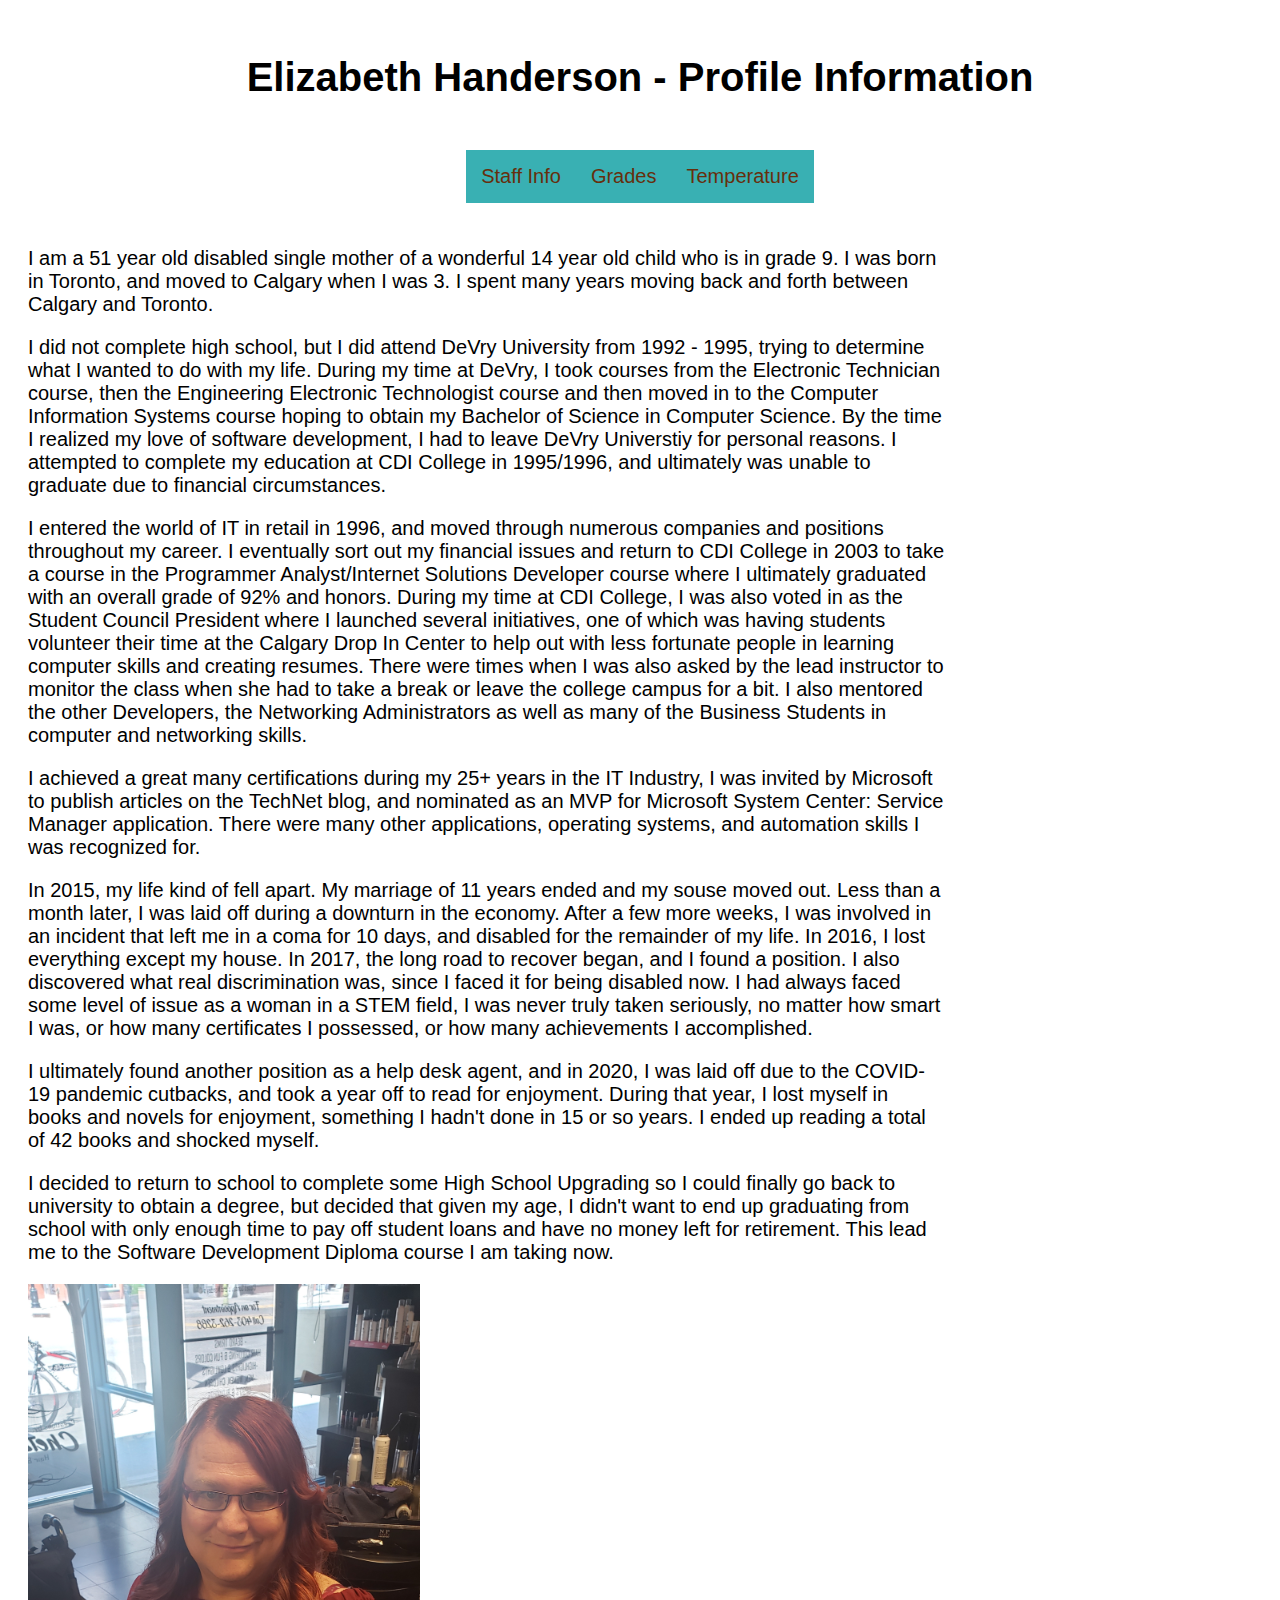
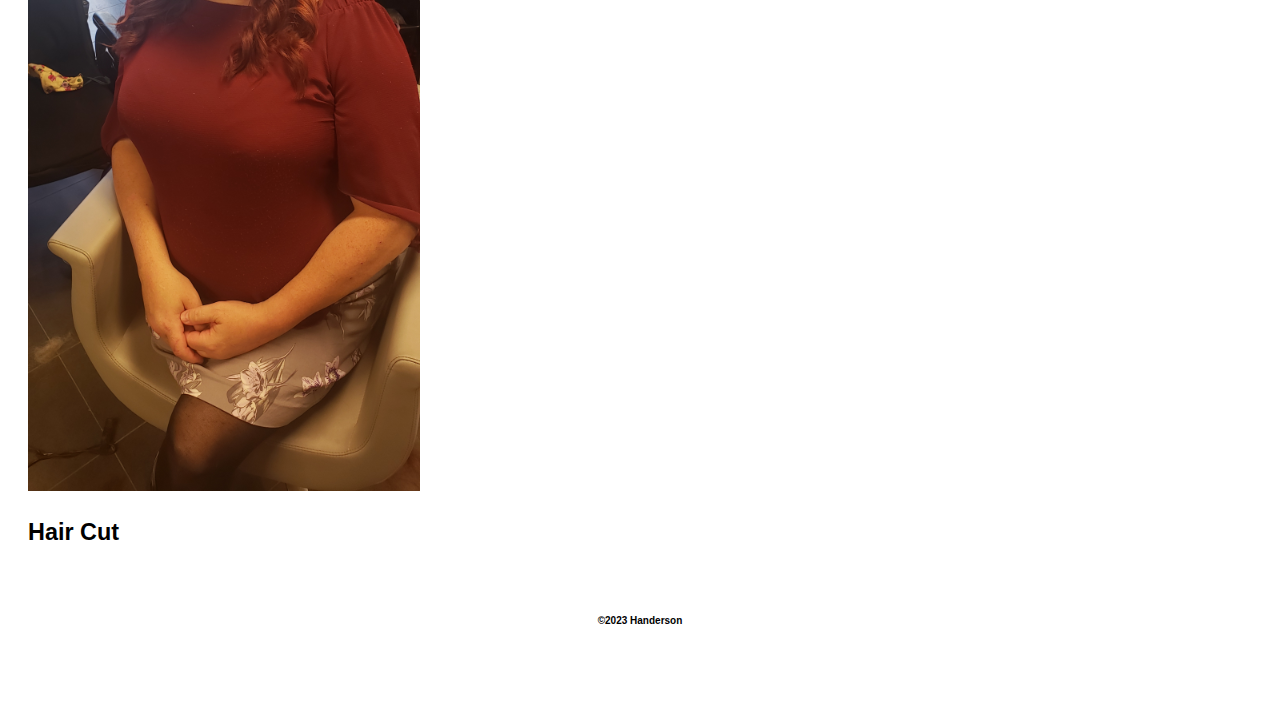
<file: index.html>
<!DOCTYPE html>
<!--
* @name: Assignement1
* @Course Code: SODV1201
* @class: Introduction to Web Programming
* @author: Elizabeth Handerson
* @Description: Profile web page
-->
<html>

    <!--This is the primary title for the page-->
    
    <header align="center"><h1>Elizabeth Handerson - Profile Information</h1></header>
    <head>

        <!--This specifies which style sheet to be used and set the title for the browser tab-->

		<link rel="stylesheet" href="./css/style.css"">
        <title>Personal Profile</title>        
    </head>

    <!--This specifies which JavaScript file is being used-->

    <script src="./js/app.js"></script>
    <body class="body">  

        <!--This section sets up the navigation for the web application-->

        <header style="text-align: center;">
            <nav>                
                <a href="./pages/StaffInformation.html" title="Staff Information" tabindex="1">Staff Info</a>
                <a href="./pages/GradeConvertor.html" title="Grade to Letter Convertor" tabindex="2">Grades</a>
                <a href="./pages/TempConvertor.html" title="Temperature Convertor" tabindex="3">Temperature</a>
            </nav>
        </header>

        <!--This section is the main body of information for the page-->
        
        <article >
        <!-- About Me information-->
        
        <div class='width75'>
        <p>I am a 51 year old disabled single mother of a wonderful 14 year old child who is in grade 9. 
            I was born in Toronto, and moved to Calgary when I was 3. I spent many years moving back and forth between Calgary and Toronto.
        </p>
        <p>I did not complete high school, but I did attend DeVry University from 1992 - 1995, trying to determine 
            what I wanted to do with my life. During my time at DeVry, I took courses from the Electronic Technician course, then the 
            Engineering Electronic Technologist course and then moved in to the Computer Information Systems course hoping to obtain 
            my Bachelor of Science in Computer Science. By the time I realized my love of software development, I had to leave DeVry 
            Universtiy for personal reasons. I attempted to complete my education at CDI College in 1995/1996, and ultimately was unable 
            to graduate due to financial circumstances.
        </p>
        <p>I entered the world of IT in retail in 1996, and moved through numerous companies and positions throughout my 
            career. I eventually sort out my financial issues and return to CDI College in 2003 to take a course in the Programmer Analyst/Internet 
            Solutions Developer course where I ultimately graduated with an overall grade of 92% and honors. During my time at CDI College, 
            I was also voted in as the Student Council President where I launched several initiatives, one of which was having students volunteer 
            their time at the Calgary Drop In Center to help out with less fortunate people in learning computer skills and creating resumes. 
            There were times when I was also asked by the lead instructor to monitor the class when she had to take a break or leave the college 
            campus for a bit. I also mentored the other Developers, the Networking Administrators as well as many of the Business Students in 
            computer and networking skills.
        </p>
        <p>I achieved a great many certifications during my 25+ years in the IT Industry, I was invited by Microsoft to 
            publish articles on the TechNet blog, and nominated as an MVP for Microsoft System Center: Service Manager application. 
            There were many other applications, operating systems, and automation skills I was recognized for.
        </p>
        <p>In 2015, my life kind of fell apart. My marriage of 11 years ended and my souse moved out. Less than a month later, 
            I was laid off during a downturn in the economy. After a few more weeks, I was involved in an incident that left me in a coma for 
            10 days, and disabled for the remainder of my life. In 2016, I lost everything except my house. In 2017, the long road to recover began, 
            and I found a position. I also discovered what real discrimination was, since I faced it for being disabled now. I had always faced 
            some level of issue as a woman in a STEM field, I was never truly taken seriously, no matter how smart I was, or how many certificates 
            I possessed, or how many achievements I accomplished.
        </p>
        <p>I ultimately found another position as a help desk agent, and in 2020, I was laid off due to the COVID-19 pandemic 
            cutbacks, and took a year off to read for enjoyment. During that year, I lost myself in books and novels for enjoyment, something I 
            hadn't done in 15 or so years. I ended up reading a total of 42 books and shocked myself. 
        </p>
        <p>I decided to return to school to complete some High School Upgrading so I could finally go back to university 
            to obtain a degree, but decided that given my age, I didn't want to end up graduating from school with only enough time to pay off 
            student loans and have no money left for retirement. This lead me to the Software Development Diploma course I am taking now.
        </p>
        </div>
        <!-- my images -->    
                
        <img src="./img/Beth_Long_Hair.jpg" alt="Always beautiful after the salon" title="Hair Cut"  width="392px" height="807px"/>
        <h3>Hair Cut</h3>

      
        <br/><br/>
    </article>

    <!--This section sets up the footer information which holds the copyright information-->
    
    <footer class="footer">
        <!-- copyright information -->
        &copy;2023 Handerson
    </footer> 
    </body>
</html>
</file>
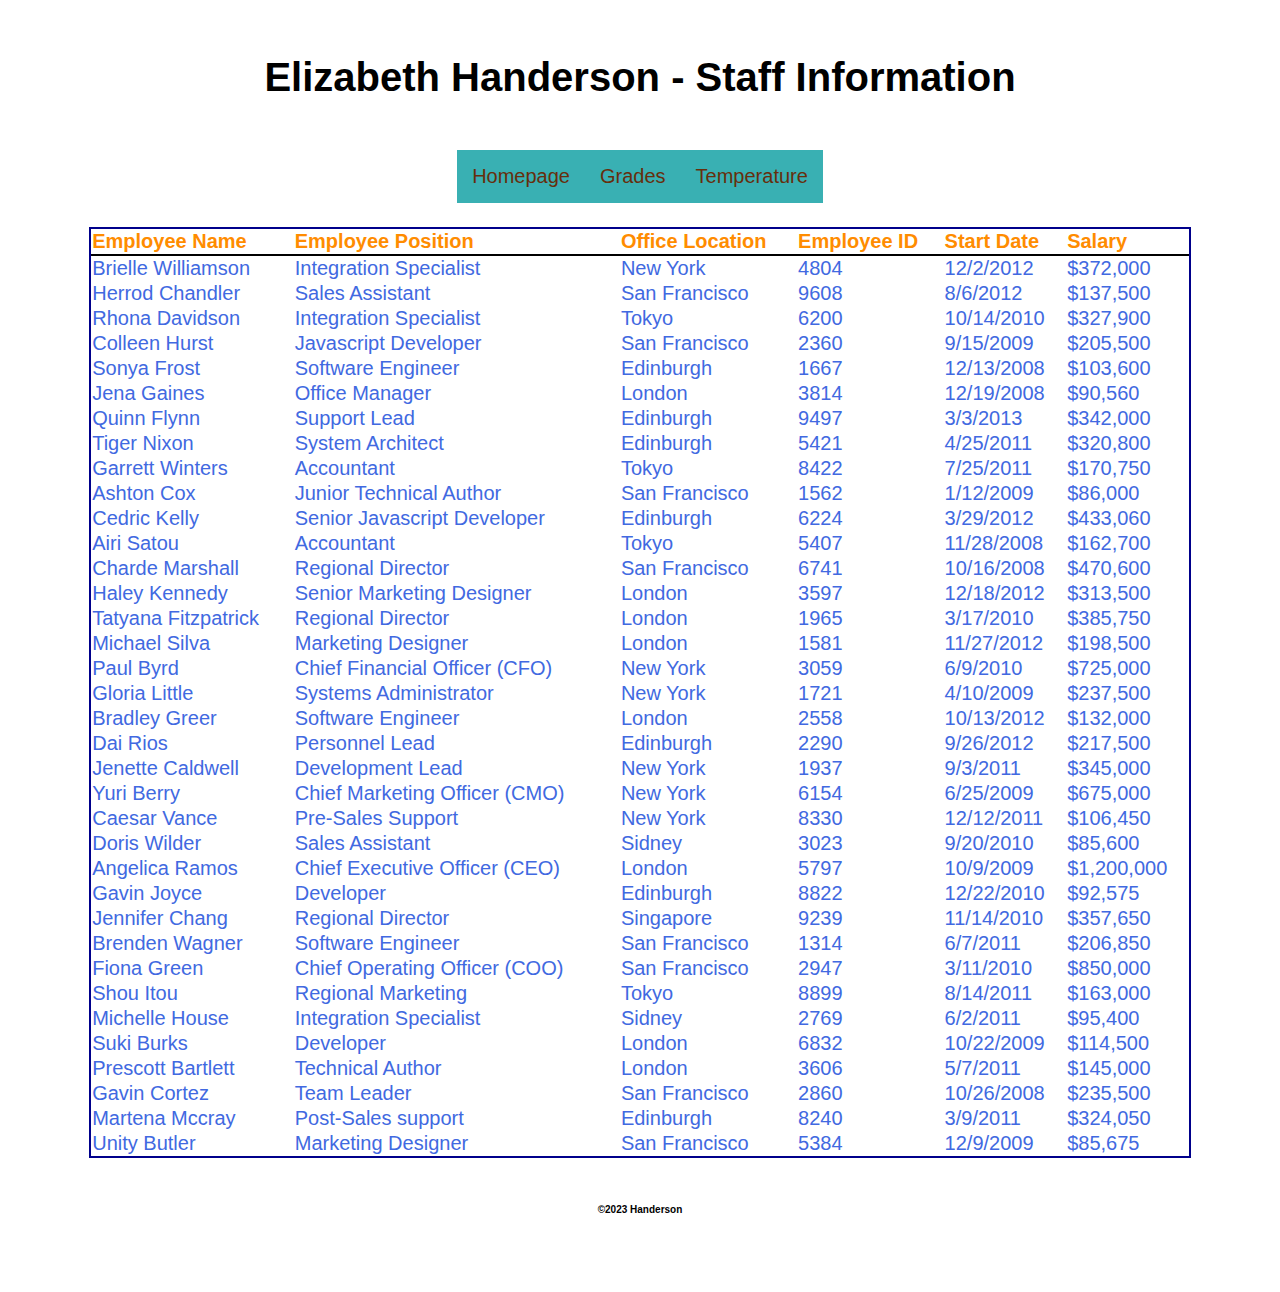
<file: pages/StaffInformation.html>
<!DOCTYPE html>
<!--
* @name: Assignement1
* @Course Code: SODV1201
* @class: Introduction to Web Programming
* @author: Elizabeth Handerson
* @Description: Staff Information web page
-->
<html>

    <!--This is the primary title for the page-->

    <header align="center"><h1>Elizabeth Handerson - Staff Information</h1></header>
    <head>
		<link rel="stylesheet" href="../css/style.css"">
        <title>Grade Convertor</title>        
    </head>

    <!--This specifies which style sheet to be used and set the title for the browser tab-->

    <script src="../js/app.js">
        onload();
    </script>
    <body onload="listStaff()" class="body">  
       
        <!--This section sets up the navigation for the web application-->

        <header style="text-align: center;">
            <nav>                
                <a href="./index.html" title="Information about Elizabeth Handerson" tabindex="1">Homepage</a>
                <a href="./pages/GradeConvertor.html" title="Grade to Letter Convertor" tabindex="2">Grades</a>
                <a href="./pages/TempConvertor.html" title="Temperature Convertor" tabindex="3">Temperature</a>
            </nav>
        </header>
       
         <!--This section is the main body of information for the page-->

        <article>
            <div id='staffList'></div>
            <br/><br/>
        </article>   

        <!--This section sets up the footer information which holds the copyright information--> 
        
        <footer class="footer">
            <!-- copyright information -->
            &copy;2023 Handerson
        </footer> 
    </body>
</html>
</file>
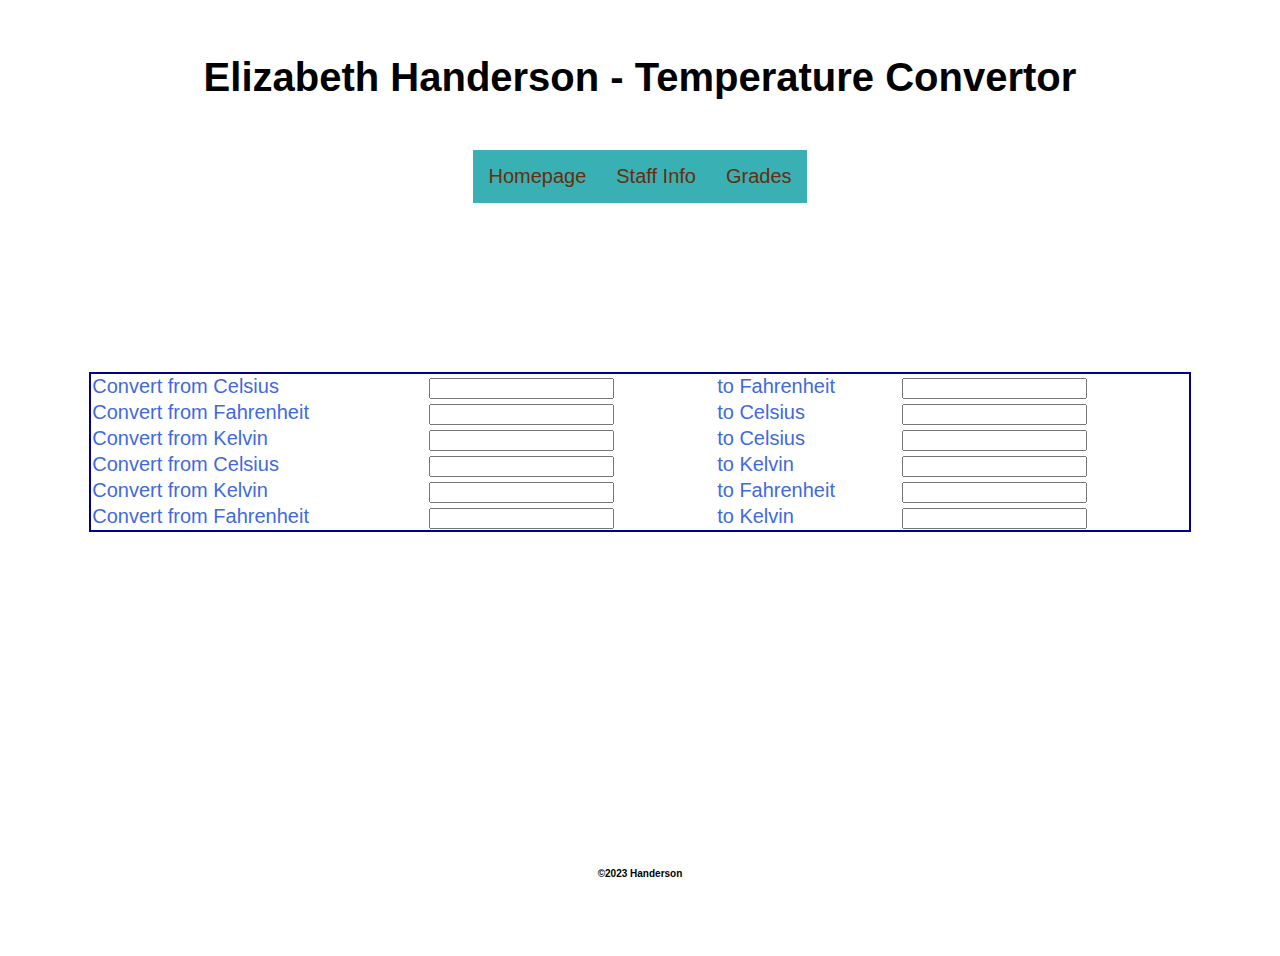
<file: pages/TempConvertor.html>
<!DOCTYPE html>
<!--
* @name: Assignement1
* @Course Code: SODV1201
* @class: Introduction to Web Programming
* @author: Elizabeth Handerson
* @Description: Grade Convertor web page
-->
<html>
    
    <!--This is the primary title for the page-->

    <header align="center"><h1>Elizabeth Handerson - Temperature Convertor</h1></header>
    <head>

        <!--This specifies which style sheet to be used and set the title for the browser tab-->

		<link rel="stylesheet" href="../css/style.css"">
        <title>Temperature Convertor</title>        
    </head>

    <!--This specifies which JavaScript file is being used-->

    <script src="../js/app.js"></script>
    <body class="body">  

        <!--This section sets up the navigation for the web application-->

        <header style="text-align: center;">
            <nav>                
                <a href="./index.html" title="Information about Elizabeth Handerson" tabindex="1">Homepage</a>
                <a href="./pages/StaffInformation.html" title="Staff Information" tabindex="2">Staff Info</a>
                <a href="./pages/GradeConvertor.html" title="Grade to Letter Convertor" tabindex="3">Grades</a>
            </nav>
        </header>

        <!--This section is the main body of information for the page-->

        <article class="article">

            <!-- 
            *   Bulding a table to allow the user a series of easy conversions by entering the temperature in one base to view it in another base
            *   the user only has to enter the base measurement in the first box, when leaving the first box, the second populates with the desired
            *   temperature
            -->
            <table class='table'>
                <tr>
                    <td class='td'>
                        Convert from Celsius
                    </td>
                    <td class='td'>
                        <input type="text" id="int_celToFahr" width="35" onchange="celToFahr()"></input>
                    </td>
                    <td class='td'>
                        to Fahrenheit
                    </td>
                    <td class='td'>
                        <input type="text" id="int_fahrFromCel" width="35"></input>
                    </td>
                </tr>
                <tr>
                    <td class='td'>
                        Convert from Fahrenheit
                    </td>
                    <td class='td'>
                        <input type="text" id="int_fahrToCel" width="35" onchange="fahrToCel()"></input>
                    </td>
                    <td class='td'>
                        to Celsius
                    </td>
                    <td class='td'>
                        <input type="text" id="int_celFromFahr" width="35"></input>
                    </td>
                </tr>
                <tr>
                    <td class='td'>
                        Convert from Kelvin
                    </td>
                    <td class='td'>
                        <input type="text" id="int_kelToCel" width="35" onchange="kelToCel()"></input>
                    </td>
                    <td class='td'>
                        to Celsius
                    </td>
                    <td class='td'>
                        <input type="text" id="int_celFromKel" width="35"></input>
                    </td>
                </tr>
                <tr>
                    <td class='td'>
                        Convert from Celsius
                    </td>
                    <td class='td'>
                        <input type="text" id="int_celToKel" width="35" onchange="celToKel()"></input>
                    </td>
                    <td class='td'>
                        to Kelvin
                    </td>
                    <td class='td'>
                        <input type="text" id="int_kelFromCel" width="35"></input>
                    </td>
                </tr>
                <tr>
                    <td class='td'>
                        Convert from Kelvin
                    </td>
                    <td class='td'>
                        <input type="text" id="int_kelToFahr" width="35" onchange="kelToFahr()"></input>
                    </td>
                    <td class='td'>
                        to Fahrenheit
                    </td>
                    <td class='td'>
                        <input type="text" id="int_fahrFromKel" width="35"></input>
                    </td>
                </tr>
                <tr>
                    <td class='td'>
                        Convert from Fahrenheit
                    </td>
                    <td class='td'>
                        <input type="text" id="int_fahrToKel" width="35" onchange="fahrToKel()"></input>
                    </td>
                    <td class='td'>
                        to Kelvin
                    </td>
                    <td class='td'>
                        <input type="text" id="int_kelFromFahr" width="35"></input>
                    </td>
                </tr>
            </table>
            <br/><br/>
        </article>    

        <!--This section sets up the footer information which holds the copyright information-->

        <footer class="footer">
            <!-- copyright information -->
            &copy;2023 Handerson
        </footer> 
    </body>
</html>
</file>
<file: css/style.css>
/**
* @name: Assignement1
* @Course SODV1201
* @class: Introduction to Web Programming
* @author: Elizabeth Handerson
* @description: Stylesheet source page
* 
* The different sections of hte css page will correlate to the 
* different calls throughout the HTML and JavaScript pages
*/

.body {
    min-height: 100vh;
    padding: 20px;
    font-size: 20px;
    font-family: Arial, Helvetica, sans-serif;
    color: black;
    
    display: flex;
    flex-direction: column;
}

.footer { 
    margin-top: auto;
    font-weight: bold;
    font-size: 10px;    
    bottom: 25px;
    width: 100%;
    height: 60px;  /*Height of the footer*/
    text-align: center;

 }

.input {
    width: 450px;
    
    border: 1px solid #666;
    color: #079ffd;
    font-size: medium;
    font-family:'Segoe UI', Tahoma, Geneva, Verdana, sans-serif;
}

.table {
    width: 90%;
    margin-left: 5%;
    margin-right: 5%;
    
    border-style: solid;
    border-width: 2px;
    border-color: darkblue;
    border-spacing: 0px;    
}

.noHover {
    pointer-events: none;
}

th:hover {
    background-color: #0078B3;
}

.th{
    font-weight: bold;
    color: #ff8c00;
    text-align: left;

    border-bottom: 2px;
    border-top: 0px;
    border-right: 0px;
    border-left: 0px;
    border-style: solid;
    border-color: black;

}

.td {
    
    color: royalblue;
}

.label {
    display:inline-flex;
    width: 250px;

    font-size: medium;    
    color: firebrick;

}

.article {
    margin-top: auto;
    margin-bottom: auto;
}

.description {
    display:inline-flex;
    width: 450px;

    font-size: medium;    
    color: firebrick;
}

.center {

    align-items: center;
}

.h1 {
    font-weight: bold;
    text-align: center;
}

.validationMessage {
    font-size: medium;
    font-family: Arial, Helvetica, sans-serif;
    color:darkmagenta;
    
}

.width75{ 
    width: 75%;
    
}
.textarea {
    border-style: none;

}

.wrapper {
    display: grid;
    

    font-size: medium;
    font-family: Arial, Helvetica, sans-serif;
    color: firebrick;

    gap: 10px;
    grid-template-columns: repeat(3, auto);
    grid-auto-rows: repeat(5, auto);
}

.one {
    grid-column: 1 ;
    grid-row: 1;
  }

.two {
    grid-column: 2 / 3;
    grid-row: 1 / 3;
  }
.three {
    grid-column: 1 / 4;
    grid-row: 3;
}
.four {
    grid-column: 1 / 4;
    grid-row: 4;
    color:darkblue;
}
.five {
    grid-column: 1 / 4;
    grid-row: 5;
    color:darkmagenta;
}

nav{
    display: flex;
    flex-direction: row;
    flex-wrap: wrap;
    justify-content: center;
    height: 100px;
    align-items: center;
}

nav a{ 
    display: block;
    padding: 15px;
    margin: 0;  
    text-align: center;
    text-decoration: none;
    background-color: rgb(57, 176, 179);
    color: #662e0c;
}

nav :hover{
    background-color: rgb(107, 1253, 255);
    color: #b36739;
}
</file>
